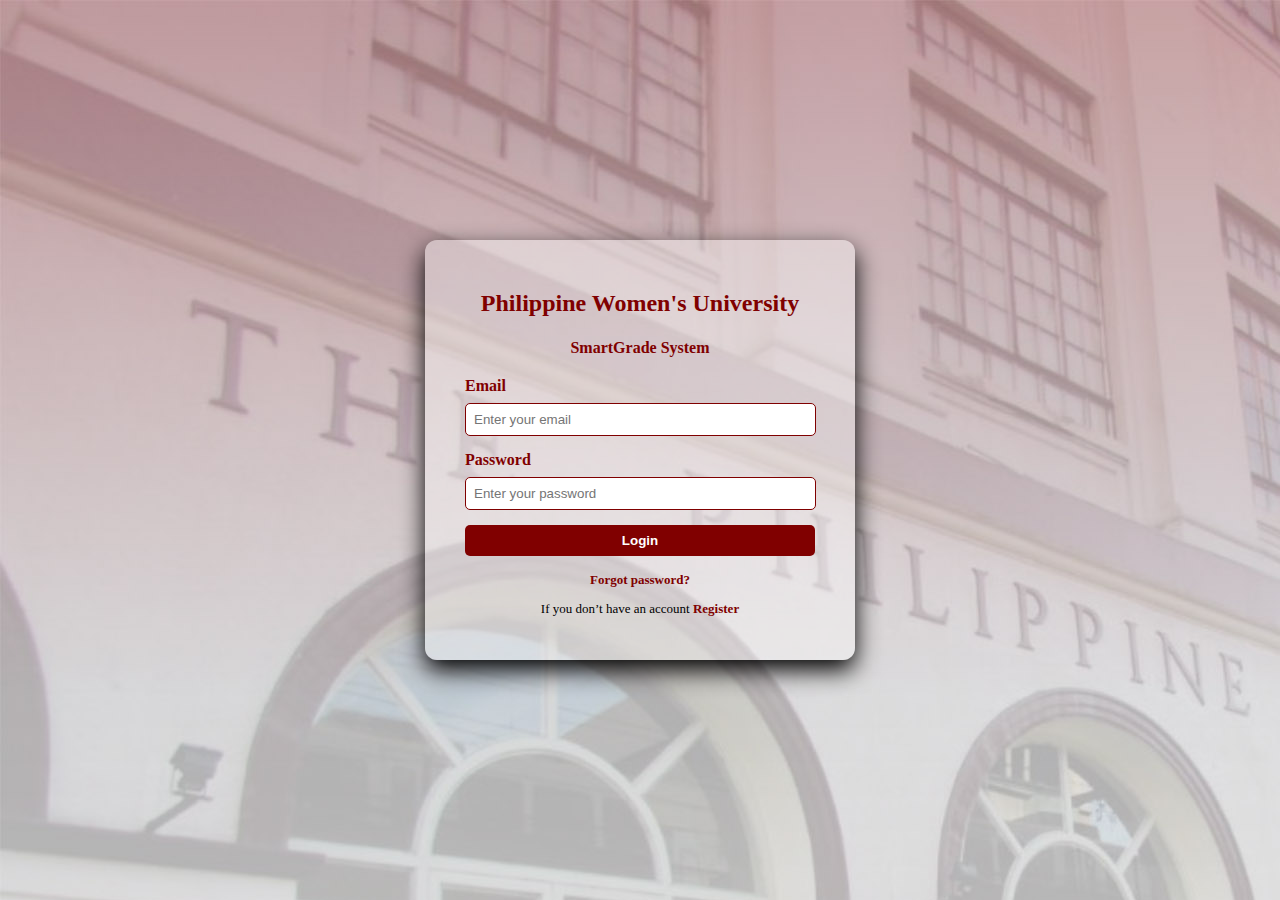
<file: login.html>
<!DOCTYPE html>
<html lang="en">
<head>
  <meta charset="UTF-8" />
  <meta name="viewport" content="width=device-width, initial-scale=1.0" />
  <title>SmartGrade System - Login</title>
  <link rel="stylesheet" href="log.css">  
  <script src="main.js"></script>
  <style>
  </style>
</head>
<body>
    <style>
        body {
            font-family: 'Times New Roman', sans-serif;
            background-color: #9c0000;
            background-image: url("Background.jpg");
            display: flex;
            justify-content: center;
            align-items: center;
            height: 100vh;
            margin: 0;
        }
    </style>

</body>
    <div class="login-box">
       <div class="logo"></div>
      
        <h2 style="text-align: center; color: #800000; margin-bottom: 20px;">Philippine Women's University</h2>
        <h4 style="text-align: center; color: #800000; margin-bottom: 20px;">SmartGrade System</h4>
        <label for="email">Email</label>
        <input type="email" id="email" placeholder="Enter your email" required />

        <label for="password">Password</label>
        <input type="password" id="password" placeholder="Enter your password" required />

        <button onclick="login()" class="login-btn">Login</button>


<p id="message"></p>

        <div class="links">
          <p><a href="#">Forgot password?</a></p>
          <p>If you don’t have an account <a href="#">Register</a></p>
          
        </div>
      </form>
    </div>
  </div>
  <script>
  if (!localStorage.getItem("accounts")) {
  const demoAccounts = [
    { email: "admin@gmail.com", password: "password" },
  ];
  localStorage.setItem("accounts", JSON.stringify(demoAccounts));
}
function login() {
  const email = document.getElementById("email").value;
  const password = document.getElementById("password").value;

  const accounts = JSON.parse(localStorage.getItem("accounts"));

  const user = accounts.find(
    acc => acc.email === email && acc.password === password
  );

  if (user) {
    localStorage.setItem("loggedInUser", email);

    window.location.href = "index.html";
  } else {
    alert("Invalid email or password");
  }
}
</Script>
</body>
</html>
</file>
<file: log.css>
@media (max-width: 500px) {
body {
    background-image: url("pics/Background.jpg");
    margin: 0;
    font-family: "Times New Roman", sans-serif;
    background-size: cover;
    background-position: center;
    background-repeat: no-repeat;
    display: flex;
    justify-content: center;
    align-items: center;
    }      
        }
    .overlay {
      position: absolute;
      top: 0;
      left: 0;
      width: 100%;
      height: 100%;
      background-color: rgba(255, 255, 255, 0.397);
      z-index: 0;
    }

    .container {
      position: relative;
      z-index: 1;
      text-align: center;
    }

    .header h3 {
      background-color: rgb(224, 16, 16);
      padding: 10px 20px;
      border-radius: 10px;
      display: inline-block;
      margin-bottom: 10px;
    }

    .header h1 {
      margin: 0;
      color: #800000;
      font-weight: 700;
      font-size: 27px;
    }

    .subtext {
      color: #800000;
      font-weight: 600;
      font-size: 14px;
      margin-bottom: 30px;
    }

    .login-box {
      background-color: rgba(255, 255, 255, 0.39);
      border: none;
      border-radius: 12px;
      padding: 30px 40px;
      width: 350px;
      text-align: left;
      margin: 100px auto;
      box-shadow: #000000 0px 10px 25px;
      transition: transform 0.3s ease;
    }
    .logo {
      position: absolute; 
      top: 75px; 
      left: 50%; 
      transform: translateX(-50%);
      width: 200px; 
      height: auto;
    }

    label {
      font-weight: bold;
      color: #800000;
    }

    input[type="email"],
    input[type="password"] {
      width: 95%;
      padding: 8px;
      margin: 8px 0 15px 0;
      border: 1px solid #800000;
      border-radius: 5px;
      outline: none;
    }

    input:focus {
      box-shadow: 0 0 5px #800000;
    }

    .login-btn {
      background-color: #800000;
      color: white;
      border: none;
      padding: 8px 20px;
      border-radius: 5px;
      width: 100%;
      font-weight: bold;
      cursor: pointer;
    }

    .login-btn:hover {
      transform: translateY(-5px);
      box-shadow: 0 5px 15px rgba(0, 0, 0, 0.3);
    }
    .links {
      text-align: center;
      margin-top: 10px;
      font-size: 13px;
    }

    .links a {
      color: #800000;
      text-decoration: none;
      font-weight: 600;
    }

    .links a:hover {
      text-decoration: underline;
    }
</file>
